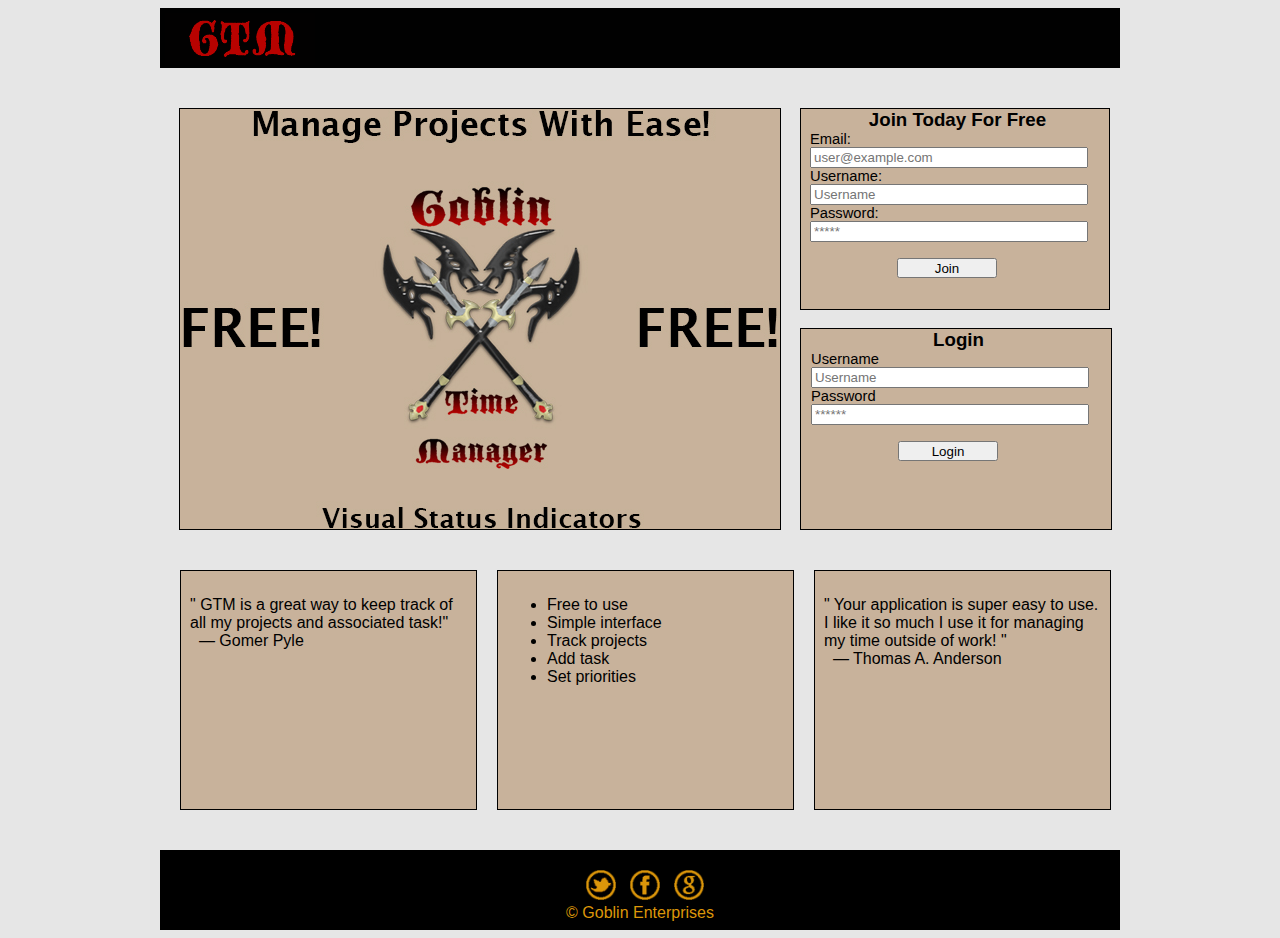
<file: wk3/development/index.html>
<!doctype html>  

<!--
	This is the main index of the application
	
	All your script tags should be at the bottom of this file
	
	The only html element in the body is the container div
	Your code should load your page templates into the container
-->

<html lang="en">
<head>

	<meta charset="utf-8">
	<meta http-equiv="X-UA-Compatible" content="IE=edge,chrome=1">
	
	<title>Gobblin Time Management</title>
	<meta name="description" content="Time Management Web Application">
	<meta name="author" content="Adam Zaimes">
	
	<!--  Mobile viewport optimized: j.mp/bplateviewport -->
	<meta name="viewport" content="width=device-width, initial-scale=1.0">
	
	<!-- CSS concatenated and minified via ant build script-->
	<link rel="stylesheet" href="css/style.css?v=1">
	<!-- end CSS-->
	
	
</head>

<body class="landing">

	<!-- Parent container for the page, load your core templates into this div -->
	<div id="container"></div>
	
	
	<!-- jquery -->
	<script type="text/javascript" src="http://code.jquery.com/jquery-1.10.2.js"></script>
	
	<!-- plugins -->
	<script type="text/javascript" src="js/plugins/jsrender.min.js"></script>
	<script type="text/javascript" src="js/plugins/jquery.placeholder.min.js"></script>
	
	<!-- main -->
	<script type="text/javascript" src="js/main.js"></script>
	
	  
</body>
</html>
</file>
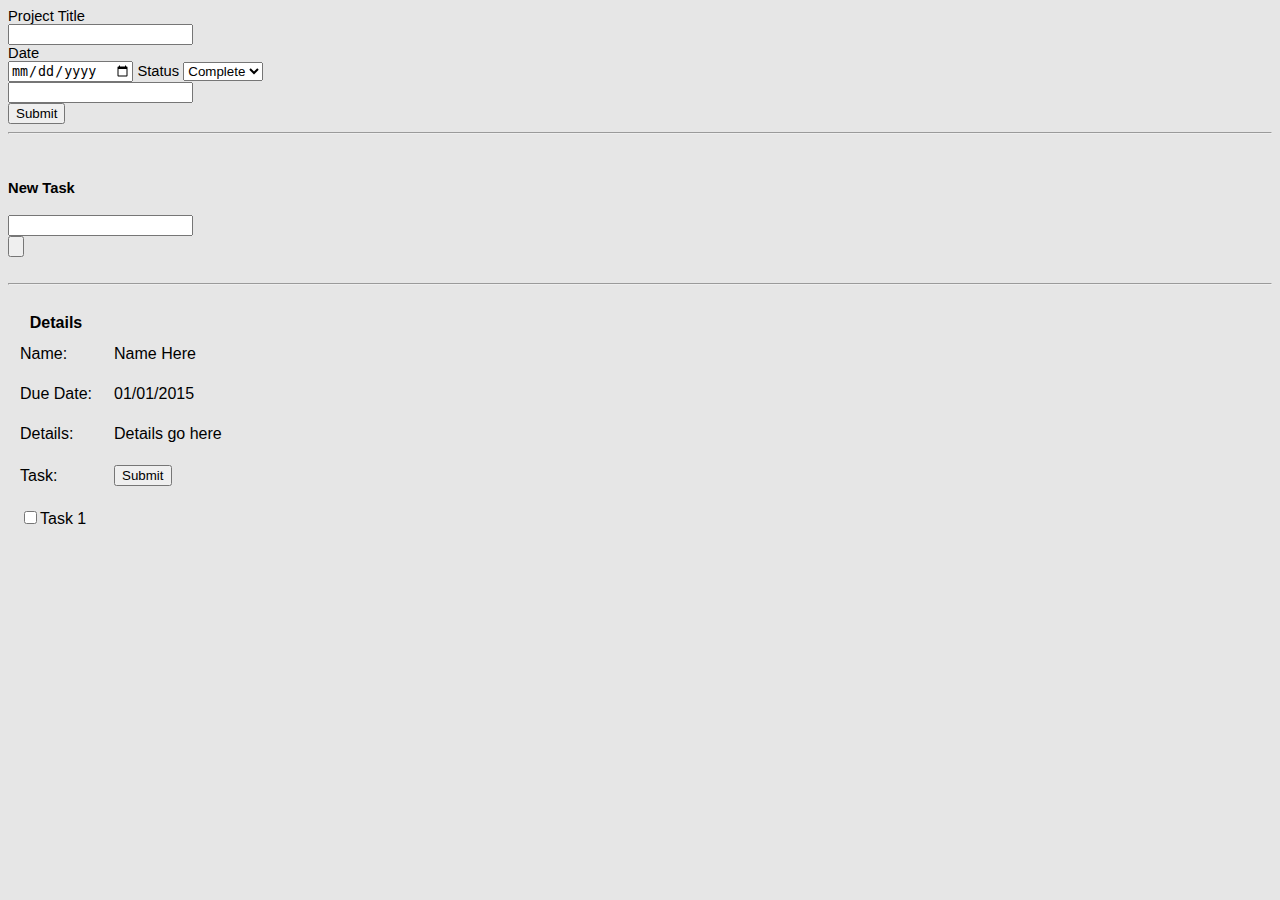
<file: wk2/add.html>
<!doctype html>
<html lang="en">
<head>
	<meta charset="UTF-8" />
	<link href="css/main.css" rel="stylesheet" type="text/css">
	
	<title>Document</title>
</head>
<body>


<form id="add">
<label>Project Title</label><br>
<input type="text" required /><br>
<label>Date</label><br>
<input type="date">
<label>Status</label>
<select name="status"><br>
<option value="done">Complete</option>
<option value="urgent">Urgent</option>
<option value="delayed">Delayed</option>
<option value="ontime">On Time</option>
</select><br>
<input type="text" /><br>

<input type="submit">

</form>

<hr>
<br>

<form id="newTask">
<h4> New Task</h4>
<input type="text"><br>
<input type="button">
</form>
	
<br>
<hr>
<br>
<table id="details">
<th>Details</th>
<tr>
<td>Name:</td>
<td>Name Here</td>
</tr>
<tr>
<td>Due Date:</td>
<td>01/01/2015</td>
</tr>
<tr>
<td>Details:</td>
<td>Details go here</td>
</tr>
<tr>
<td>Task:</td>
<td><input type="submit" placeholder="ADD" />
</tr>
<tr>
<td><input type="checkbox">Task 1</td>
</tr>
</table>
</body>
</html>
</file>
<file: wk3/development/css/style.css>
body {
	font-family: "Lucida Sans", sans-serif;
	font-size: 100%;
	background: #e6e6e6;
}

form {
	font-size: 0.920em;
}

#container {
	width: 960px;
	margin:0 auto;
}

h3 {
	padding-left:5px;
	margin: 0px;
	text-align: center;
}

header {
	height: 60px;
	width: 100%;
	background-color: #010101;
	color: #dc9609;
	margin-bottom: 40px;
}

header a, a:visited {
	color: #dc9609;
	text-decoration: none;
	font-size: 1.75em;
	float: right;
	padding: 10px 5px 5px 0;
}

header img {
	float: left;
	padding: 5px;
}

#logout_btn {
	float: left;
	margin-left: 710px;
	
	
}



#mainBox {
	width: 600px;
	height: 420px;
	background-color: #c8b29b;
	margin-left: 19px;
	margin-bottom: 40px;
	border: 1px solid black;
	position: absolute;
}


#joinBox {
	width: 290px;
	height: 200px;
	float: left;
	margin-right: 10px;
	margin-left: 640px;
	padding: 0px 9px 0 9px;
	background-color: #c8b29b;
	border: 1px solid black;
}

#joinButton {
	margin-left: 30%;
	height: 20px;
	width: 100px;
}


#loginBox {
	width: 290px;
	height: 200px;
	margin-right: 20px;
	margin-left: 640px;
	margin-top: 18px;
	background-color: #c8b29b;
	float: left;	
	padding: 0 10px 0 10px;
	border: 1px solid black;
}

#login_btn {
	margin-left: 30%;
	height: 20px;
	width: 100px;
}

.joinInput {
	width: 270px;
}




/*testimonial boxes  */
#bottomBox {
	width: 960px;
	clear: both;
	padding-top: 40px;
	
}


#box1 {
	width: 277px;
	height: 220px;
	background-color: #c8b29b;
	border: 1px solid black;
	padding: 9px;
	margin-left: 20px;	
	float: left;
	position: relative;
}

#box2 {
	width: 277px;
	height: 220px;
	background-color: #c8b29b;
	border: 1px solid black;
	margin-left: 20px;
	padding: 9px;
	float:left;
	
	
}

#box3 {
	width: 277px;
	height: 220px;
	background-color: #c8b29b;
	border: 1px solid black;
	margin-left: 20px;
	padding: 9px;
	float: left;
}



#mainBoxTask {
	width: 600px;
	min-height: 400px;
	background-color: #c8b29b;
	margin-left: 19px;
	margin-bottom: 40px;
	border: 1px solid black;
	position: absolute;
}

/* projects */
.boxes tr>td {
	border: 1px solid black;
	background:-webkit-linear-gradient(#d9d7d7 0%, #ffffff 100%);
	
}

/* key box */
#keyBox {
	width: 270px;
	height: 430px;
	float: left;
	margin-left: 670px;
	background-color: #c8b29b;
	padding-top: 10px;
	border: 1px solid black;
}

#keyBox img {
	height: 40%;
	width: 40%;
}

#keyBox a, a:hover {
	text-decoration: none;
	color: #dc9609;

}

#keyBox table {
	margin: 10px auto;
	padding-top: 12px;
}

#keyBox table, td{
	padding: 10px;
}

#addButton {
	width: 120px;
	height: 20px;
	background-color: lightgrey;
	-moz-border-radius: 15px;
	-webkit-border-radius: 15px;
	border: 1px solid black;
	padding: 5px;
	text-align: center;
	text-decoration: none;
	margin:0 auto;
}

#addButton:hover {
	background-color: grey;
}



/*==== footer ====*/


footer {
	width: 960px;
	height: 60px;
	background-color: black;
	color: #dc9609;
	margin-top: 280px;
	text-align: center;
	padding-top: 20px;
}

footer img {
	
	margin-left: 10px;
}
</file>
<file: wk2/css/main.css>
body {
	font-family: "Lucida Sans", sans-serif;
	font-size: 100%;
	background: #e6e6e6;
}

form {
	font-size: 0.920em;
}

#wrapper {
	width: 960px;
	margin:0 auto;
}

h3 {
	padding: 0px 0px 5px 0px;
	margin: 0px;
	text-align: center;
}

header {
	height: 60px;
	width: 100%;
	background-color: #010101;
	color: #dc9609;
	margin-bottom: 40px;
}

header a, a:visited {
	color: #dc9609;
	text-decoration: none;
	font-size: 1.75em;
	float: right;
	padding: 10px 5px 5px 0;
}

header img {
	float: left;
	padding: 5px;
}



#mainBox {
	width: 600px;
	height: 420px;
	background-color: #c8b29b;
	margin-left: 19px;
	margin-bottom: 40px;
	border: 1px solid black;
	position: absolute;
}


#joinBox {
	width: 290px;
	height: 200px;
	float: left;
	margin-right: 10px;
	margin-left: 640px;
	padding: 0px 9px 0 9px;
	background-color: #c8b29b;
	border: 1px solid black;
}

#loginBox {
	width: 290px;
	height: 200px;
	margin-right: 20px;
	margin-left: 640px;
	margin-top: 18px;
	background-color: #c8b29b;
	float: left;	
	padding: 0 10px 0 10px;
	border: 1px solid black;
}

.joinInput {
	width: 270px;
}




/*testimonial boxes  */
#bottomBox {
	width: 960px;
	clear: both;
	padding-top: 40px;
	
}


#box1 {
	width: 277px;
	height: 220px;
	background-color: #c8b29b;
	border: 1px solid black;
	padding: 9px;
	margin-left: 20px;	
	float: left;
	position: relative;
}

#box2 {
	width: 277px;
	height: 220px;
	background-color: #c8b29b;
	border: 1px solid black;
	margin-left: 20px;
	padding: 9px;
	float:left;
	
	
}

#box3 {
	width: 277px;
	height: 220px;
	background-color: #c8b29b;
	border: 1px solid black;
	margin-left: 20px;
	padding: 9px;
	float: left;
}

footer {
	width: 960px;
	height: 60px;
	background-color: black;
	color: #dc9609;
	margin-top: 280px;
	text-align: center;
	padding-top: 20px;
}


/* li img resize */

/*
#task table tr td, img {
	height: 25%;
	width: 25%;
}
*/

#mainBoxTask {
	width: 600px;
	min-height: 400px;
	background-color: #c8b29b;
	margin-left: 19px;
	margin-bottom: 40px;
	border: 1px solid black;
	position: absolute;
}

/* projects */
.boxes tr>td {
	border: 1px solid black;
	background:-webkit-linear-gradient(#d9d7d7 0%, #ffffff 100%);
	
}

/* key box */
#keyBox {
	width: 270px;
	height: 430px;
	float: left;
	margin-left: 670px;
	background-color: #c8b29b;
	padding-top: 10px;
	border: 1px solid black;
}

#keyBox img {
	height: 40%;
	width: 40%;
}

#keyBox a, a:hover {
	text-decoration: none;
	color: #dc9609;

}

#keyBox table {
	margin: 10px auto;
	padding-top: 12px;
}

#keyBox table, td{
	padding: 10px;
}

#addButton {
	width: 120px;
	height: 20px;
	background-color: lightgrey;
	-moz-border-radius: 15px;
	-webkit-border-radius: 15px;
	border: 1px solid black;
	padding: 5px;
	text-align: center;
	text-decoration: none;
	margin:0 auto;
}

#addButton:hover {
	background-color: grey;
}




/*add form */
</file>
